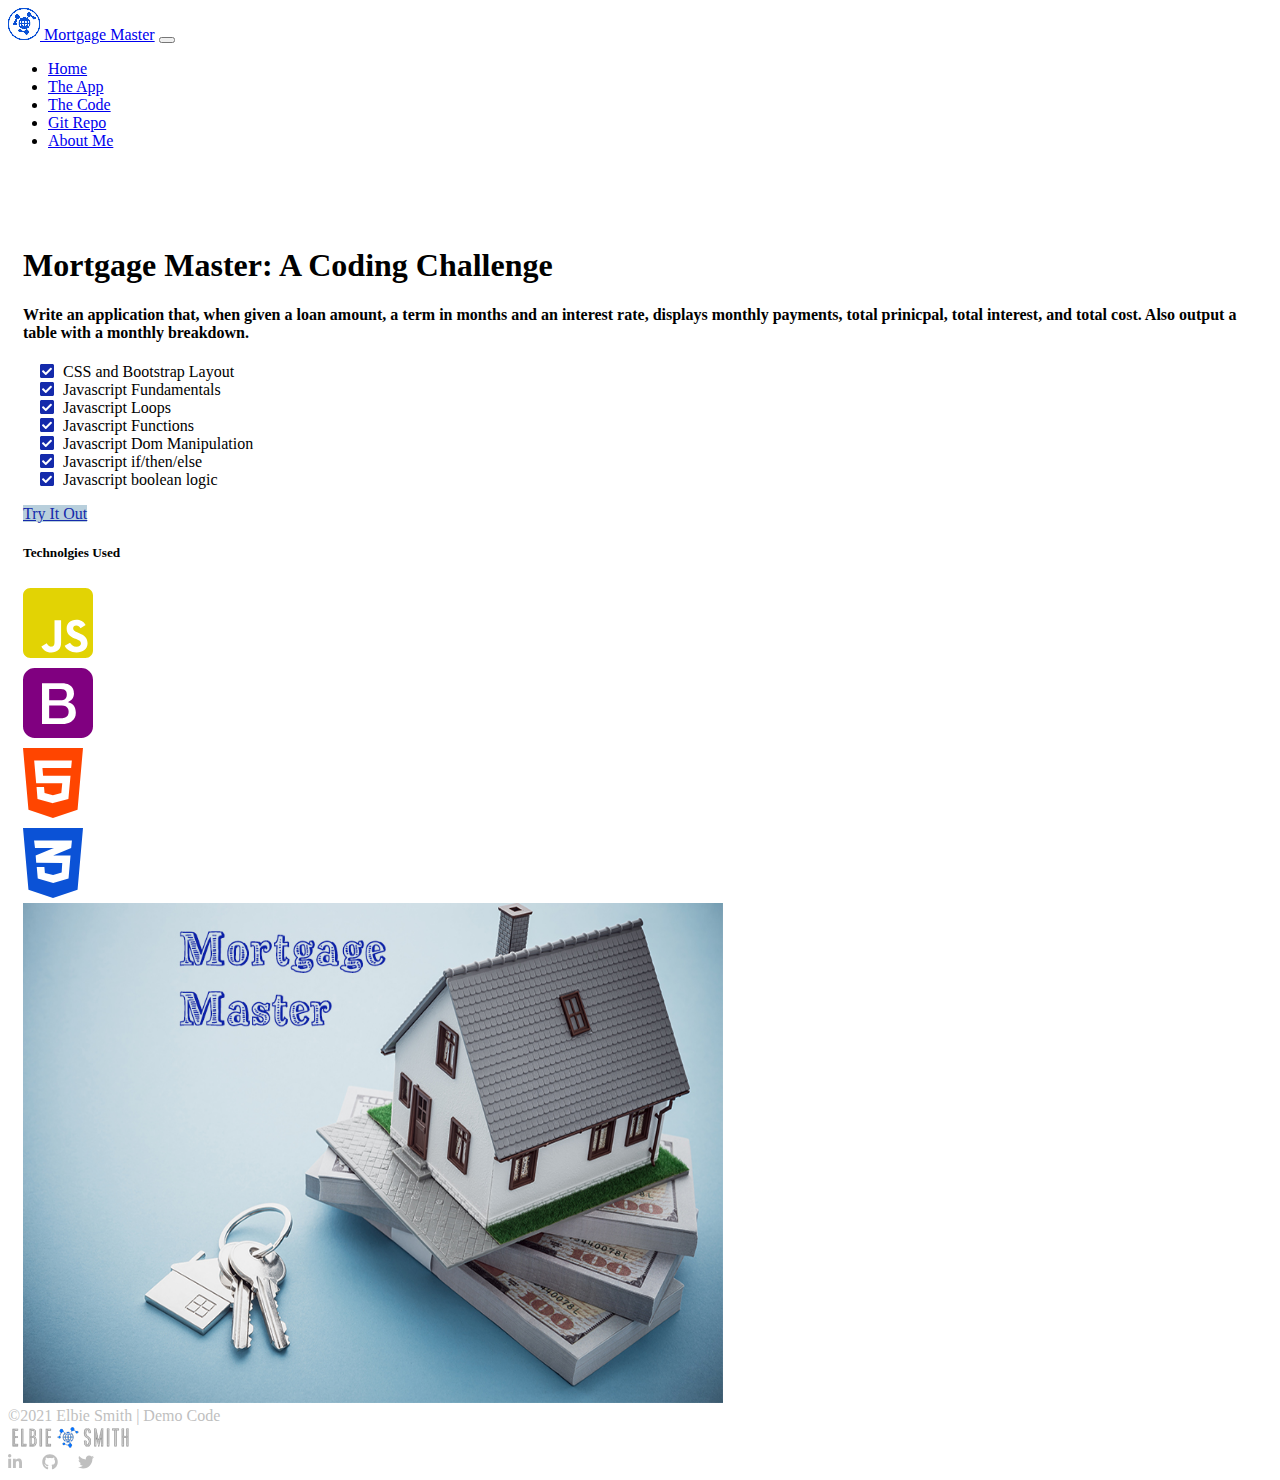
<file: index.html>
<!doctype html>
<html lang="en" class="h-100">

<head>
    <title>Mortgage master: A Coding Challenge</title>
    <!-- Required meta tags -->
    <meta charset="utf-8">
    <meta name="viewport" content="width=device-width, initial-scale=1, shrink-to-fit=no">
    <link rel="shortcut icon" href="/img/favicon.ico" type="image/x-icon">
    <!-- Bootstrap CSS -->
    <link href="https://cdn.jsdelivr.net/npm/bootstrap@5.0.2/dist/css/bootstrap.min.css" rel="stylesheet"
        integrity="sha384-EVSTQN3/azprG1Anm3QDgpJLIm9Nao0Yz1ztcQTwFspd3yD65VohhpuuCOmLASjC" crossorigin="anonymous">
    <link rel="stylesheet" href="/css/all.min.css">
    <link rel="stylesheet" href="/css/brands.min.css">
    <link rel="stylesheet" href="/css/prism.css">
    <link rel="stylesheet" href="/css/site.css">
</head>

<body class="d-flex flex-column h-100">

    <nav class="navbar navbar-expand-md navbar-dark fixed-top bg-dark">
        <div class="container-fluid">
            <a class="navbar-brand" href="#"><img src="/img/logo-round-transparent.png" alt=""> Mortgage Master</a>
            <button class="navbar-toggler" type="button" data-bs-toggle="collapse" data-bs-target="#navbarCollapse"
                aria-controls="navbarCollapse" aria-expanded="false" aria-label="Toggle navigation">
                <span class="navbar-toggler-icon"></span>
            </button>
            <div class="collapse navbar-collapse" id="navbarCollapse">
                <ul class="navbar-nav me-auto mb-2 mb-md-0">
                    <li class="nav-item">
                        <a class="nav-link active" aria-current="page" href="/index.html">Home</a>
                    </li>
                    <li class="nav-item">
                        <a class="nav-link" href="/app.html">The App</a>
                    </li>
                    <li class="nav-item">
                        <a class="nav-link" href="/code.html">The Code</a>
                    </li>
                    <li class="nav-item">
                        <a class="nav-link" target="_blank" href="https://github.com/elbiesmith/mortgagemaster">Git
                            Repo</a>
                    </li>
                    <li class="nav-item">
                        <a class="nav-link" target="_blank" href="http://elbie.me">About Me</a>
                    </li>
                </ul>
            </div>
        </div>
    </nav>

    <main class="flex-shrink-0">
        <div class="container">
            <div class="row">
                <div class="col-lg-6">
                    <h1 class="display-5 fw-bold lh-1 mb-3">Mortgage Master: A Coding Challenge</h1>
                    <h4 class="lead">Write an application that, when given a loan amount, a term in months and an interest 
                        rate, displays monthly payments, total prinicpal, total interest, and total cost.  Also output a 
                        table with a monthly breakdown.
                    </h4>
                    <ul class="fa-ul pt-2 checklist">
                        <li><span class="fa-li"><i class="fas fa-check-square txt-grn"></i></span>CSS and Bootstrap
                            Layout</li>
                        <li><span class="fa-li"><i class="fas fa-check-square txt-grn"></i></span>Javascript
                            Fundamentals</li>
                        <li><span class="fa-li"><i class="fas fa-check-square txt-grn"></i></span>Javascript Loops</li>
                        <li><span class="fa-li"><i class="fas fa-check-square txt-grn"></i></span>Javascript Functions
                        </li>
                        <li><span class="fa-li"><i class="fas fa-check-square txt-grn"></i></span>Javascript Dom
                            Manipulation
                        </li>
                        <li><span class="fa-li"><i class="fas fa-check-square txt-grn"></i></span>Javascript
                            if/then/else</li>
                        <li><span class="fa-li"><i class="fas fa-check-square txt-grn"></i></span>Javascript boolean
                            logic</li>
                    </ul>
                    <div class="d-grid gap-2 d-md-flex justify-content-md-start">
                        <a type="button" class="btn  btn-grn btn-lg px-4 me-md-2" href="app.html">Try It Out</a>
                    </div>
                    <h5 class="fw-bold mt-5">Technolgies Used </h5>
                    <div class="d-flex">
                        <div class="row row-cols-4">
                            <div class="col"><i class="fab fa-js-square js-color fa-5x jsicon"></i></div>
                            <div class="col"><i class="fab fa-bootstrap bs-color fa-5x bsicon"></i></div>
                            <div class="col"><i class="fab fa-html5 html-color fa-5x html5icon"></i></div>
                            <div class="col"><i class="fab fa-css3-alt fa-5x css-color css3icon"></i></div>
                        </div>
                    </div>
                </div>
                <div class="col-lg-6 align-self-center">
                    <img src="/img/mortgage.jpg" class="center-block d-block mx-auto img-fluid rounded" alt="App Logo" width="700"
                        height="500" loading="lazy" alt="">
                </div>
            </div>
        </div>
    </main>
    <footer class="footer mt-auto py-3 bg-dark">
        <div class="container-fluid text-center">
            <div class="row">
                <div class="col text-match text-start ps-4">&copy;2021 Elbie Smith | Demo Code</div>
                <div class="col"> <span class="text-muted"> <img class="" src="/img/logo-inline dark.png" alt=""></span>
                </div>
                <div class="col text-end pe-4">
                    <a href="https://www.linkedin.com/in/elbie-smith/" target="_blank">
                        <i class="fab fa-linkedin-in text-match"></i></a>&emsp;
                    <a href="http://github.com/elbiesmith" target="_blank"><i
                            class="fab fa-github text-match"></i></a>&emsp;
                    <a href="http://twitter.com/intrepidowlbear" target="_blank">
                        <i class="fab fa-twitter text-match"></i></a>

                </div>
            </div>
        </div>
    </footer>
    <!-- Bootstrap JS -->
    <script src="https://cdn.jsdelivr.net/npm/@popperjs/core@2.9.2/dist/umd/popper.min.js"
        integrity="sha384-IQsoLXl5PILFhosVNubq5LC7Qb9DXgDA9i+tQ8Zj3iwWAwPtgFTxbJ8NT4GN1R8p" crossorigin="anonymous">
    </script>
    <script src="https://cdn.jsdelivr.net/npm/bootstrap@5.0.2/dist/js/bootstrap.min.js"
        integrity="sha384-cVKIPhGWiC2Al4u+LWgxfKTRIcfu0JTxR+EQDz/bgldoEyl4H0zUF0QKbrJ0EcQF" crossorigin="anonymous">
    </script>
    <script src="/js/all.min.js"></script>
    <script src="/js/brands.min.js"></script>
    <script src="/js/prism.js"></script>
    <script src="/js/site.js"></script>

</body>

</html>
</file>
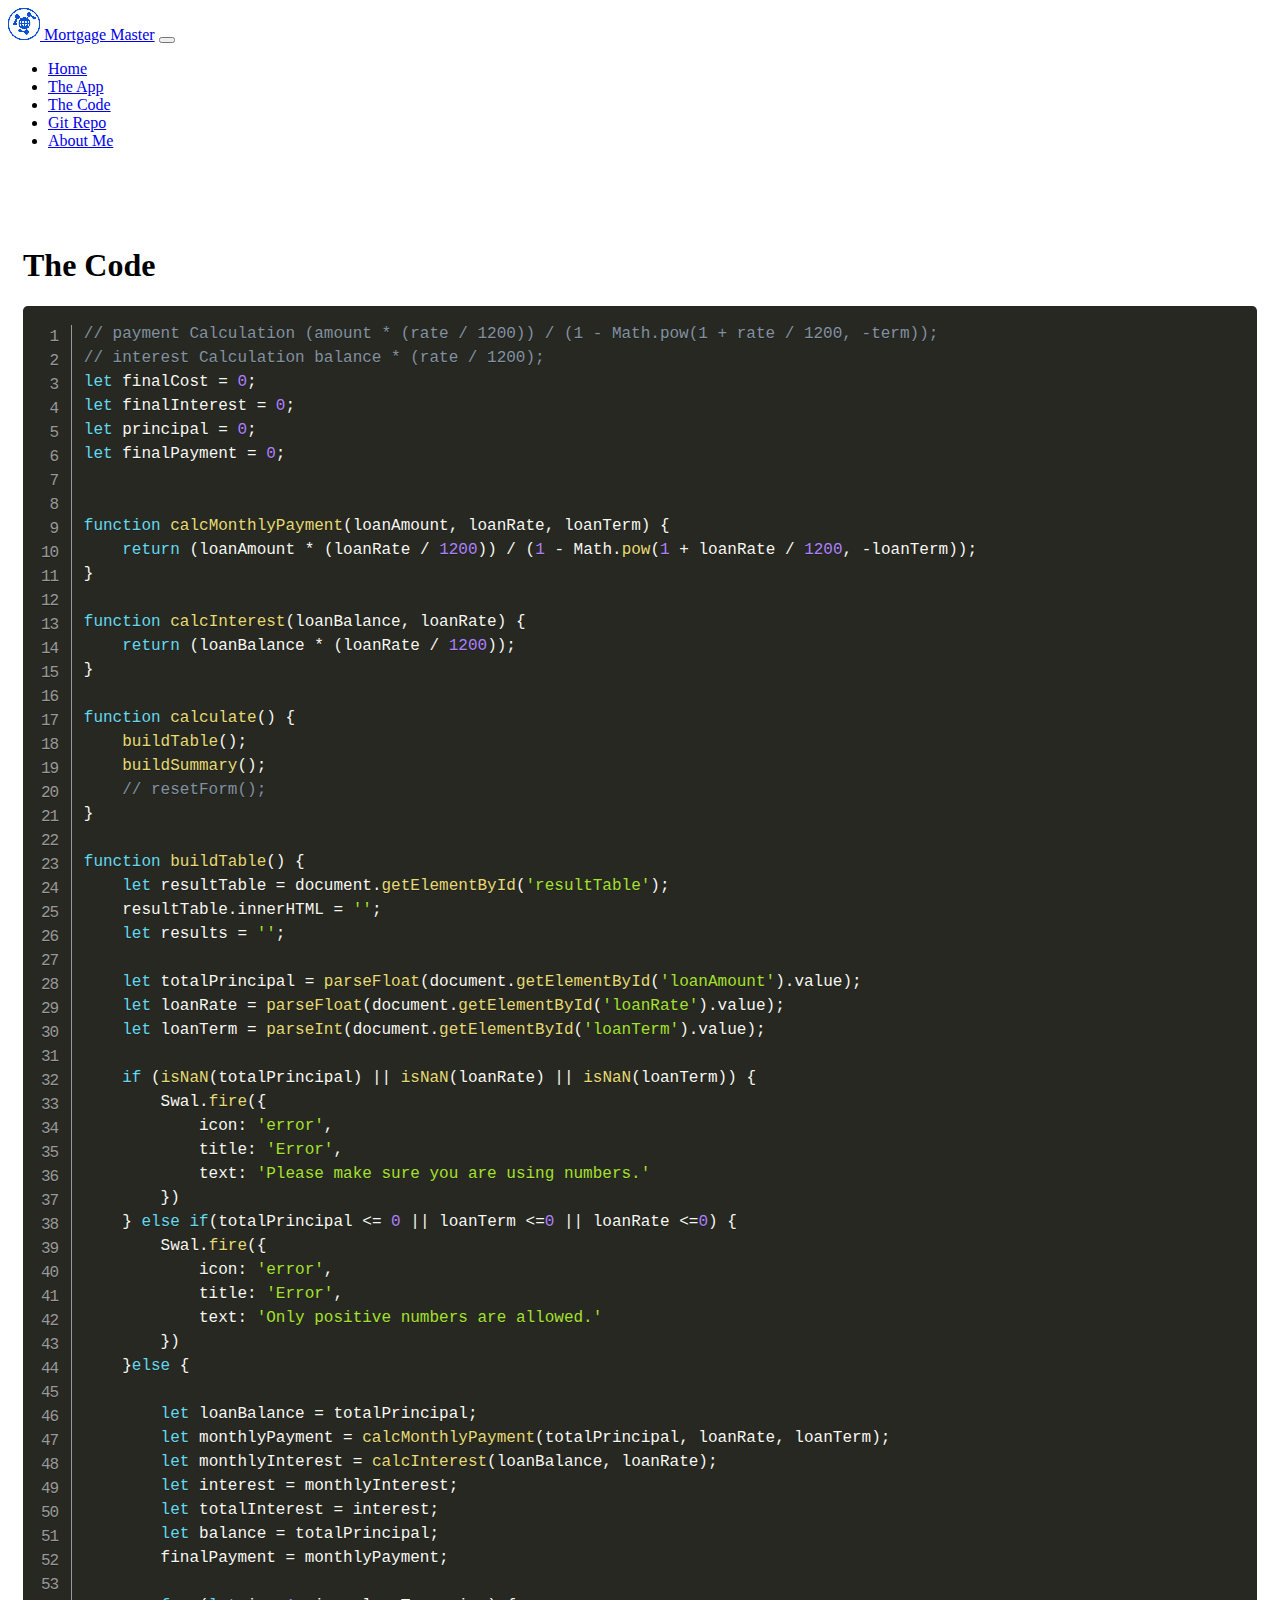
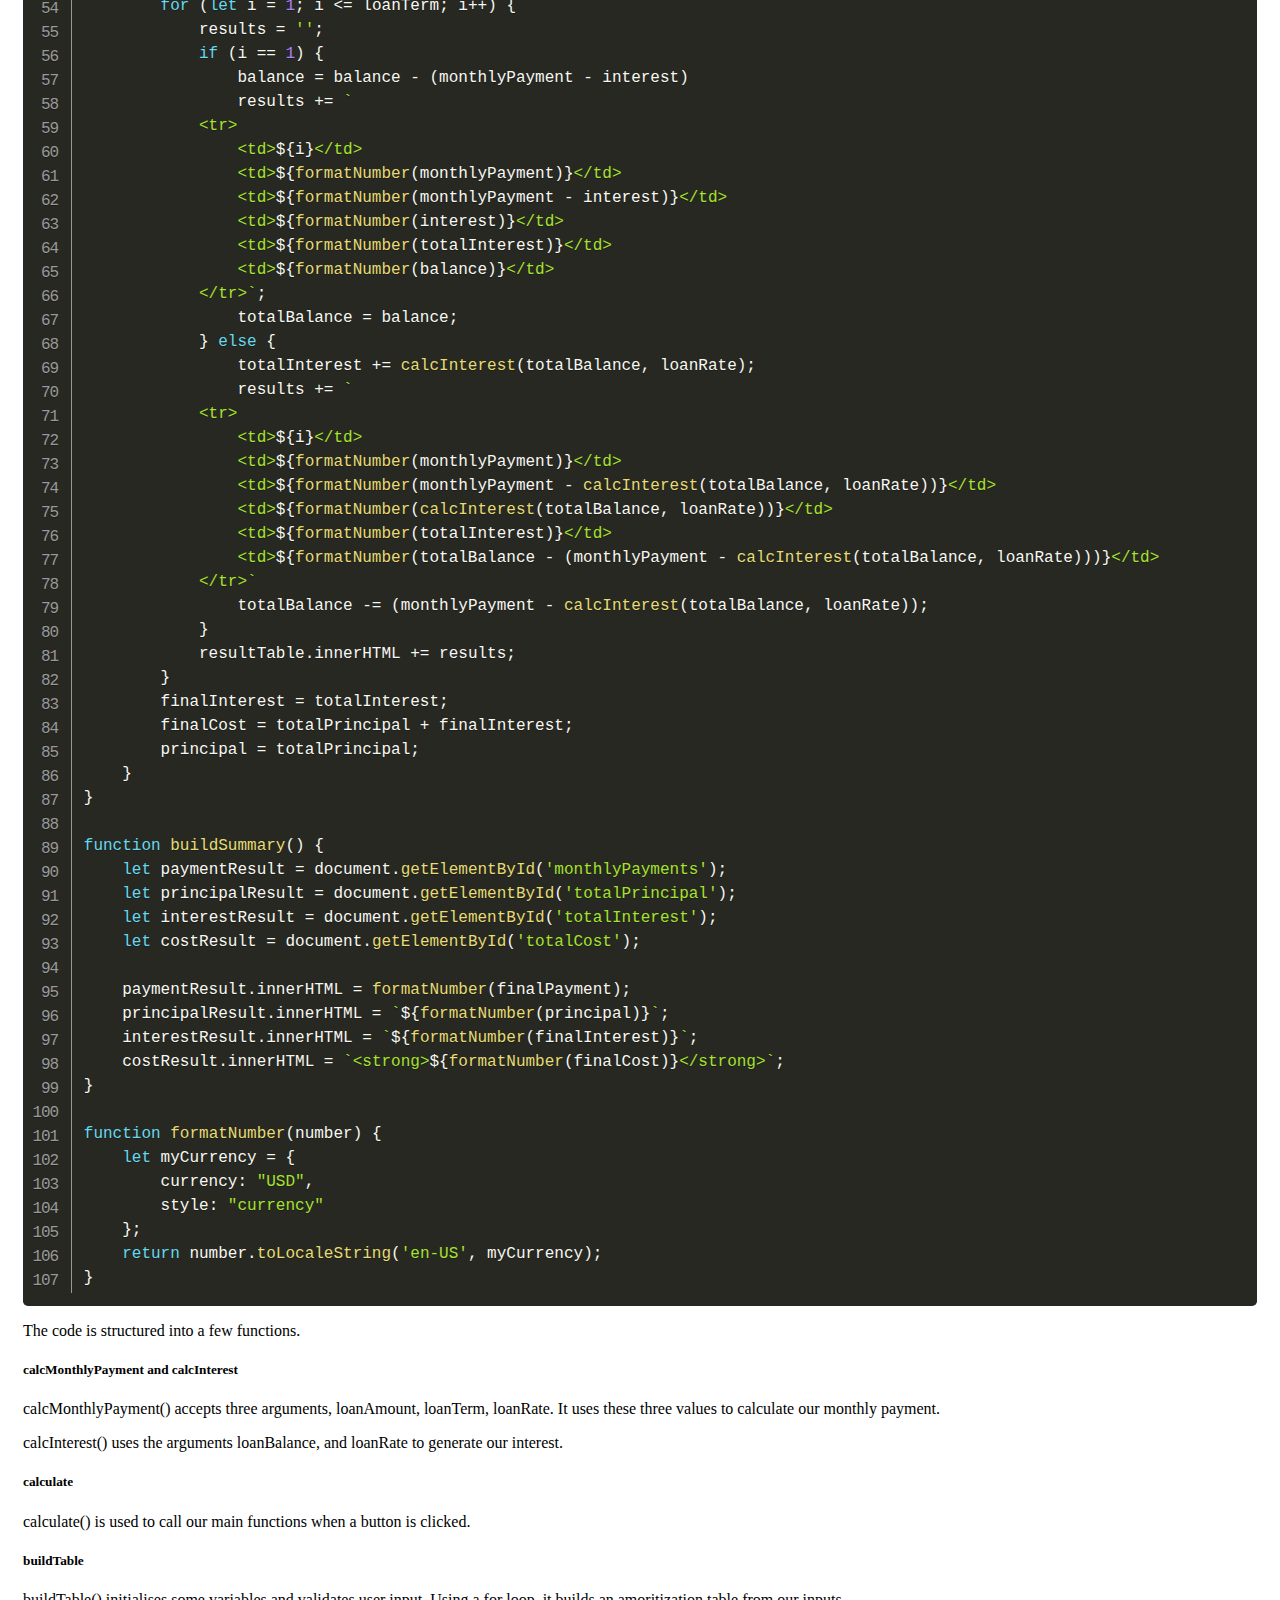
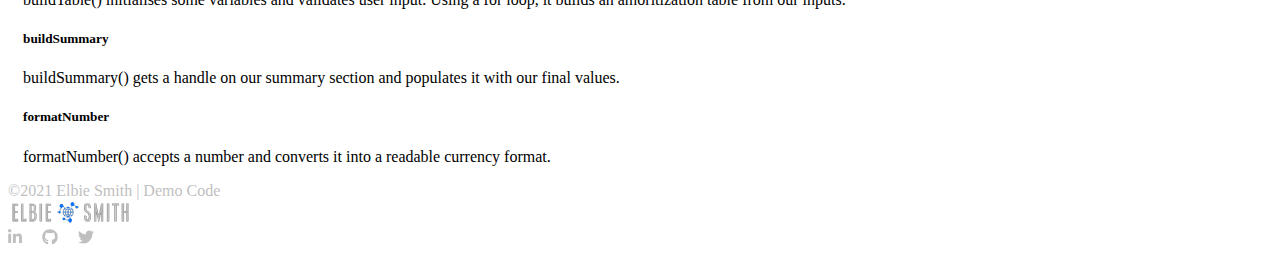
<file: code.html>
<!doctype html>
<html lang="en" class="h-100">

<head>
    <title>Mortgage Master: A Coding Challenge</title>
    <!-- Required meta tags -->
    <meta charset="utf-8">
    <meta name="viewport" content="width=device-width, initial-scale=1, shrink-to-fit=no">
    <link rel="shortcut icon" href="/img/favicon.ico" type="image/x-icon">
    <!-- Bootstrap CSS -->
    <link href="https://cdn.jsdelivr.net/npm/bootstrap@5.0.2/dist/css/bootstrap.min.css" rel="stylesheet"
        integrity="sha384-EVSTQN3/azprG1Anm3QDgpJLIm9Nao0Yz1ztcQTwFspd3yD65VohhpuuCOmLASjC" crossorigin="anonymous">
    <link rel="stylesheet" href="/css/all.min.css">
    <link rel="stylesheet" href="/css/brands.min.css">
    <link rel="stylesheet" href="/css/prism.css">
    <link rel="stylesheet" href="/css/site.css">
</head>

<body class="d-flex flex-column h-100">

    <nav class="navbar navbar-expand-md navbar-dark fixed-top bg-dark">
        <div class="container-fluid">
            <a class="navbar-brand" href="#"><img src="/img/logo-round-transparent.png" alt=""> Mortgage Master</a>
            <button class="navbar-toggler" type="button" data-bs-toggle="collapse" data-bs-target="#navbarCollapse"
                aria-controls="navbarCollapse" aria-expanded="false" aria-label="Toggle navigation">
                <span class="navbar-toggler-icon"></span>
            </button>
            <div class="collapse navbar-collapse" id="navbarCollapse">
                <ul class="navbar-nav me-auto mb-2 mb-md-0">
                    <li class="nav-item">
                        <a class="nav-link " href="/index.html">Home</a>
                    </li>
                    <li class="nav-item">
                        <a class="nav-link" href="/app.html">The App</a>
                    </li>
                    <li class="nav-item">
                        <a class="nav-link active" aria-current="page" href="/code.html">The Code</a>
                    </li>
                    <li class="nav-item">
                        <a class="nav-link" target="_blank" href="https://github.com/elbiesmith/mortgagemaster">Git
                            Repo</a>
                    </li>
                    <li class="nav-item">
                        <a class="nav-link" target="_blank" href="http://elbie.me">About Me</a>
                    </li>
                </ul>
            </div>
        </div>
    </nav>

    <main class="flex-shrink-0">
        <div class="container">
            <h1 class="border-bottom border-2">The Code</h1>
            <div class="row">
                <div class="col-8">
                    <pre class="line-numbers language-javascript">
                    <code class="language-javascript">
                        // payment Calculation (amount * (rate / 1200)) / (1 - Math.pow(1 + rate / 1200, -term));
                        // interest Calculation balance * (rate / 1200);
                        let finalCost = 0;
                        let finalInterest = 0;
                        let principal = 0;
                        let finalPayment = 0;


                        function calcMonthlyPayment(loanAmount, loanRate, loanTerm) {
                            return (loanAmount * (loanRate / 1200)) / (1 - Math.pow(1 + loanRate / 1200, -loanTerm));
                        }

                        function calcInterest(loanBalance, loanRate) {
                            return (loanBalance * (loanRate / 1200));
                        }

                        function calculate() {
                            buildTable();
                            buildSummary();
                            // resetForm();
                        }

                        function buildTable() {
                            let resultTable = document.getElementById('resultTable');
                            resultTable.innerHTML = '';
                            let results = '';

                            let totalPrincipal = parseFloat(document.getElementById('loanAmount').value);
                            let loanRate = parseFloat(document.getElementById('loanRate').value);
                            let loanTerm = parseInt(document.getElementById('loanTerm').value);

                            if (isNaN(totalPrincipal) || isNaN(loanRate) || isNaN(loanTerm)) {
                                Swal.fire({
                                    icon: 'error',
                                    title: 'Error',
                                    text: 'Please make sure you are using numbers.'
                                })
                            } else if(totalPrincipal &lt;= 0 || loanTerm &lt;=0 || loanRate &lt;=0) {
                                Swal.fire({
                                    icon: 'error',
                                    title: 'Error',
                                    text: 'Only positive numbers are allowed.'
                                })
                            }else {

                                let loanBalance = totalPrincipal;
                                let monthlyPayment = calcMonthlyPayment(totalPrincipal, loanRate, loanTerm);
                                let monthlyInterest = calcInterest(loanBalance, loanRate);
                                let interest = monthlyInterest;
                                let totalInterest = interest;
                                let balance = totalPrincipal;
                                finalPayment = monthlyPayment;

                                for (let i = 1; i &lt;= loanTerm; i++) {
                                    results = '';
                                    if (i == 1) {
                                        balance = balance - (monthlyPayment - interest)
                                        results += `
                                    &lt;tr&gt;
                                        &lt;td&gt;${i}&lt;/td&gt;
                                        &lt;td&gt;${formatNumber(monthlyPayment)}&lt;/td&gt;
                                        &lt;td&gt;${formatNumber(monthlyPayment - interest)}&lt;/td&gt;
                                        &lt;td&gt;${formatNumber(interest)}&lt;/td&gt;
                                        &lt;td&gt;${formatNumber(totalInterest)}&lt;/td&gt;
                                        &lt;td&gt;${formatNumber(balance)}&lt;/td&gt;
                                    &lt;/tr&gt;`;
                                        totalBalance = balance;
                                    } else {
                                        totalInterest += calcInterest(totalBalance, loanRate);
                                        results += `
                                    &lt;tr&gt;
                                        &lt;td&gt;${i}&lt;/td&gt;
                                        &lt;td&gt;${formatNumber(monthlyPayment)}&lt;/td&gt;
                                        &lt;td&gt;${formatNumber(monthlyPayment - calcInterest(totalBalance, loanRate))}&lt;/td&gt;
                                        &lt;td&gt;${formatNumber(calcInterest(totalBalance, loanRate))}&lt;/td&gt;
                                        &lt;td&gt;${formatNumber(totalInterest)}&lt;/td&gt;
                                        &lt;td&gt;${formatNumber(totalBalance - (monthlyPayment - calcInterest(totalBalance, loanRate)))}&lt;/td&gt;
                                    &lt;/tr&gt;`
                                        totalBalance -= (monthlyPayment - calcInterest(totalBalance, loanRate));
                                    }
                                    resultTable.innerHTML += results;
                                }
                                finalInterest = totalInterest;
                                finalCost = totalPrincipal + finalInterest;
                                principal = totalPrincipal;
                            }
                        }

                        function buildSummary() {
                            let paymentResult = document.getElementById('monthlyPayments');
                            let principalResult = document.getElementById('totalPrincipal');
                            let interestResult = document.getElementById('totalInterest');
                            let costResult = document.getElementById('totalCost');

                            paymentResult.innerHTML = formatNumber(finalPayment);
                            principalResult.innerHTML = `${formatNumber(principal)}`;
                            interestResult.innerHTML = `${formatNumber(finalInterest)}`;
                            costResult.innerHTML = `&lt;strong&gt;${formatNumber(finalCost)}&lt;/strong&gt;`;
                        }

                        function formatNumber(number) {
                            let myCurrency = {
                                currency: "USD",
                                style: "currency"
                            };
                            return number.toLocaleString('en-US', myCurrency);
                        }
                    </code>
                    </pre>
                </div>
                <div class="col">
                    <p>The code is structured into a few functions.</p>

                    <h5>calcMonthlyPayment and calcInterest</h5>
                    <p>
                        calcMonthlyPayment() accepts three arguments, loanAmount, loanTerm, loanRate. It uses these three
                        values to calculate our monthly payment.
                    </p>
                    <p>
                        calcInterest() uses the arguments loanBalance, and loanRate to generate our interest.
                    </p>

                    <h5>calculate</h5>
                    <p>
                        calculate() is used to call our main functions when a button is clicked.
                    </p>

                    <h5>buildTable</h5>
                    <p>
                        buildTable() initialises some variables and validates user input. Using a for loop, it builds an
                        amoritization table from our inputs.
                    </p>

                    <h5>buildSummary</h5>
                    <p>
                        buildSummary() gets a handle on our summary section and populates it with our final values.
                    </p>

                    <h5>formatNumber</h5>
                    <p>
                        formatNumber() accepts a number and converts it into a readable currency format.
                    </p>
                </div>
            </div>

        </div>
    </main>
    <footer class="footer mt-auto py-3 bg-dark">
        <div class="container-fluid text-center">
            <div class="row">
                <div class="col text-match text-start ps-4">&copy;2021 Elbie Smith | Demo Code</div>
                <div class="col"> <span class="text-muted"> <img class="" src="/img/logo-inline dark.png" alt=""></span>
                </div>
                <div class="col text-end pe-4">
                    <a href="https://www.linkedin.com/in/elbie-smith/" target="_blank">
                        <i class="fab fa-linkedin-in text-match"></i></a>&emsp;
                    <a href="http://github.com/elbiesmith" target="_blank"><i
                            class="fab fa-github text-match"></i></a>&emsp;
                    <a href="http://twitter.com/intrepidowlbear" target="_blank">
                        <i class="fab fa-twitter text-match"></i></a>

                </div>
            </div>
        </div>
    </footer>
    <!-- Bootstrap JS -->
    <script src="https://cdn.jsdelivr.net/npm/@popperjs/core@2.9.2/dist/umd/popper.min.js"
        integrity="sha384-IQsoLXl5PILFhosVNubq5LC7Qb9DXgDA9i+tQ8Zj3iwWAwPtgFTxbJ8NT4GN1R8p" crossorigin="anonymous">
    </script>
    <script src="https://cdn.jsdelivr.net/npm/bootstrap@5.0.2/dist/js/bootstrap.min.js"
        integrity="sha384-cVKIPhGWiC2Al4u+LWgxfKTRIcfu0JTxR+EQDz/bgldoEyl4H0zUF0QKbrJ0EcQF" crossorigin="anonymous">
    </script>
    <script src="/js/all.min.js"></script>
    <script src="/js/brands.min.js"></script>
    <script src="/js/prism.js"></script>
    <script src="/js/site.js"></script>

</body>

</html>
</file>
<file: css/site.css>
main>.container {
       padding: 60px 15px 0;
   }

   .text-match {
       color: #bfbfbf;
   }

   .text-match:hover {
       color: gray;
   }

   .js-color {
       color: #e2d304;
   }

   .bs-color {
       color: #800080;
   }

   .html-color {
       color: #ff4500;
   }

   .css-color {
       color: #0b52d6;
   }

   .even {
       font-weight: bold;
   }

   .odd {
       font-weight: normal;
   }

   .row-sizer {
       min-height: 160px;
   }

   .btn-grn {
       background-color: #b8cfdc;
       color: #142aab;
       border-color: #142aab;
   }
   .btn-grn:hover {
    background-color: #142aab;
    color: #b8cfdc;
    border-color: #b8cfdc;
   }

   .txt-grn {
       color: #142aab;
   }

   .table-text-size {
       font-size: 12px;
   }

    .sticky-footer {
        position: fixed;
        left: 0;
        bottom: 0;
        width: 100%;
    }
    
    .mb-6 {
        margin-bottom: 6rem;
    }
</file>
<file: css/brands.min.css>
/*!
 * Font Awesome Free 5.15.3 by @fontawesome - https://fontawesome.com
 * License - https://fontawesome.com/license/free (Icons: CC BY 4.0, Fonts: SIL OFL 1.1, Code: MIT License)
 */
@font-face{font-family:"Font Awesome 5 Brands";font-style:normal;font-weight:400;font-display:block;src:url(../webfonts/fa-brands-400.eot);src:url(../webfonts/fa-brands-400.eot?#iefix) format("embedded-opentype"),url(../webfonts/fa-brands-400.woff2) format("woff2"),url(../webfonts/fa-brands-400.woff) format("woff"),url(../webfonts/fa-brands-400.ttf) format("truetype"),url(../webfonts/fa-brands-400.svg#fontawesome) format("svg")}.fab{font-family:"Font Awesome 5 Brands";font-weight:400}
</file>
